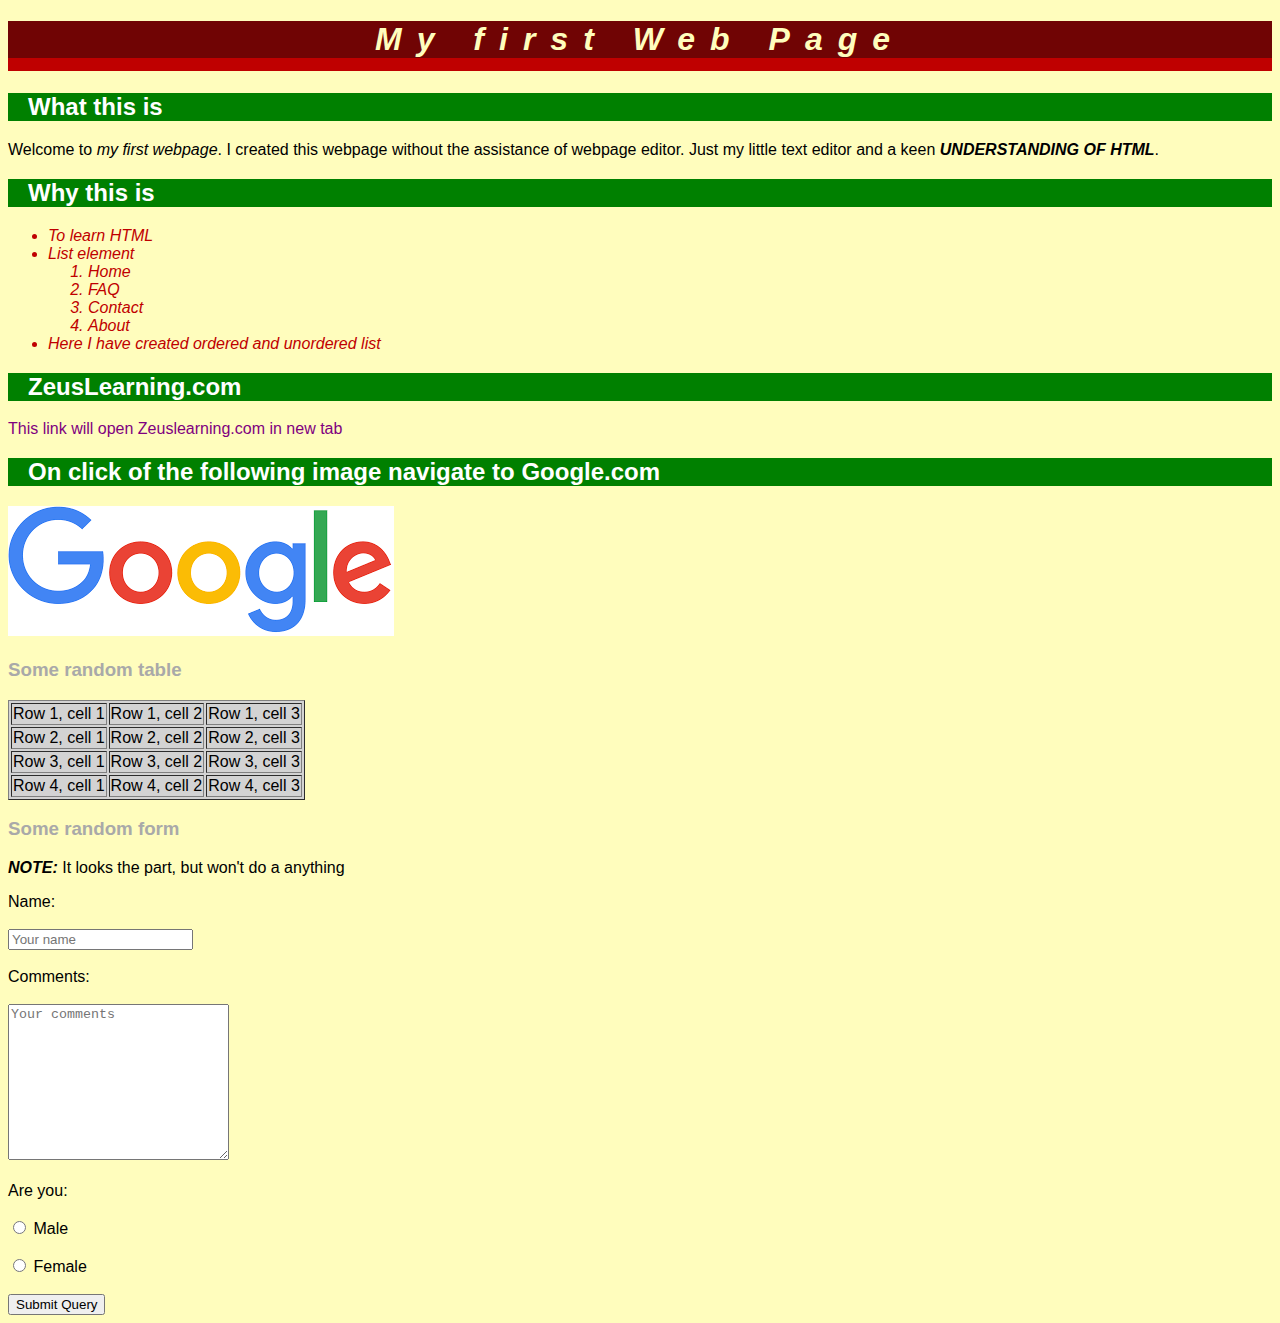
<file: Zeus/form_task/index.html>
<!DOCTYPE html>
<html lang="en">
  <head>
    <meta charset="UTF-8" />
    <meta http-equiv="X-UA-Compatible" content="IE=edge" />
    <meta name="viewport" content="width=device-width, initial-scale=1.0" />
    <title>My first web page</title>
    <link rel="stylesheet" href="styles.css" />
    <script src="script.js"></script>
  </head>
  <body>
    <h1>My first Web Page</h1>
    <h2>What this is</h2>
    <p>
      Welcome to <em>my first webpage</em>. I created this webpage without the
      assistance of webpage editor. Just my little text editor and a keen
      <strong>understanding of html</strong>.
    </p>
    <h2>Why this is</h2>
    <ul>
      <li>To learn HTML</li>
      <li>
        List element
        <ol>
          <li>Home</li>
          <li>FAQ</li>
          <li>Contact</li>
          <li>About</li>
        </ol>
      </li>
      <li>Here I have created ordered and unordered list</li>
    </ul>
    <h2>ZeusLearning.com</h2>
    <a href="https://www.zeuslearning.com/" target="_blank"
      >This link will open Zeuslearning.com in new tab</a
    >
    <h2>On click of the following image navigate to Google.com</h2>
    <a href="http://www.gooogle.com">
      <img
        src="[data-uri]"
        alt="Google logo"
      />
    </a>
    <h3>Some random table</h3>
    <table border="1">
      <tr>
        <td>Row 1, cell 1</td>
        <td>Row 1, cell 2</td>
        <td>Row 1, cell 3</td>
      </tr>
      <tr>
        <td>Row 2, cell 1</td>
        <td>Row 2, cell 2</td>
        <td>Row 2, cell 3</td>
      </tr>
      <tr>
        <td>Row 3, cell 1</td>
        <td>Row 3, cell 2</td>
        <td>Row 3, cell 3</td>
      </tr>
      <tr>
        <td>Row 4, cell 1</td>
        <td>Row 4, cell 2</td>
        <td>Row 4, cell 3</td>
      </tr>
    </table>
    <h3>Some random form</h3>
    <p><strong>Note:</strong> It looks the part, but won't do a anything</p>
    <form
      action="index.html"
      name="userDetails"
      method="post"
      onsubmit="return Validation()"
    >
      <label for="name">Name:</label>
      <br /><br />
      <input type="text" name="name" placeholder="Your name" />
      <br /><br />
      <label for="comments">Comments: </label>
      <br /><br />
      <textarea
        id="comment"
        name="comments"
        rows="10"
        cols="25"
        placeholder="Your comments"
      ></textarea>
      <br /><br />
      <label for="radio">Are you:</label>
      <br /><br />
      <input type="radio" name="gender" value="Male" />
      <label for="Male">Male</label>
      <br /><br />
      <input type="radio" name="gender" value="Female" />
      <label for="Female">Female</label>
      <br /><br />
      <input type="submit" value="Submit Query" />
    </form>
  </body>
</html>
</file>
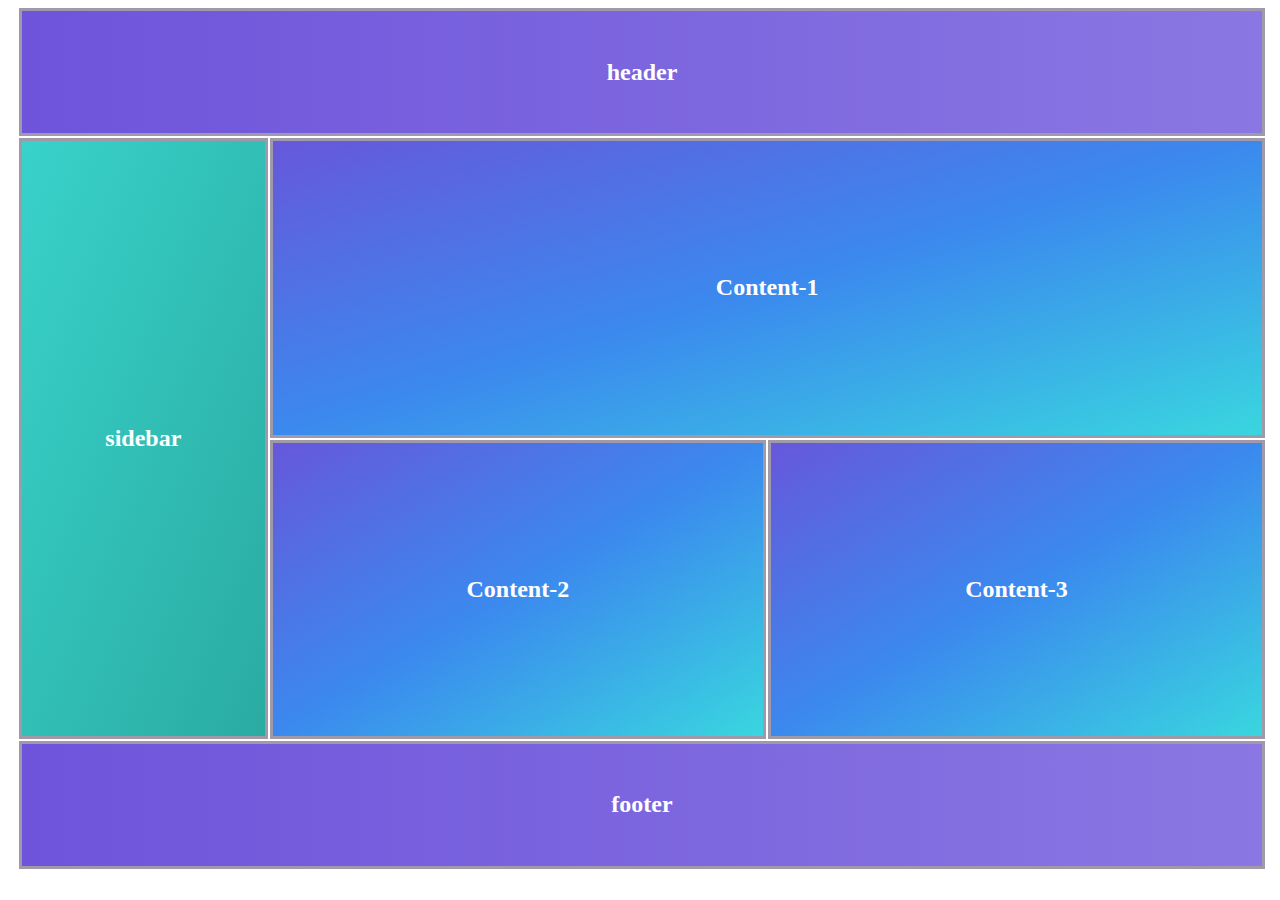
<file: Zeus/task2/task2.html>
<!DOCTYPE html>
<html lang="en">
  <head>
    <meta charset="UTF-8" />
    <meta http-equiv="X-UA-Compatible" content="IE=edge" />
    <meta name="viewport" content="width=device-width, initial-scale=1.0" />
    <title>Grid Task</title>
    <link rel="stylesheet" href="task2.css" />
  </head>
  <body>
    <div class="container">
      <div class="header"><h2>header</h2></div>
      <div class="sidebar"><h2>sidebar</h2></div>
      <div class="content1"><h2>Content-1</h2></div>
      <div class="content2"><h2>Content-2</h2></div>
      <div class="content3"><h2>Content-3</h2></div>
      <div class="footer"><h2>footer</h2></div>
    </div>
  </body>
</html>
</file>
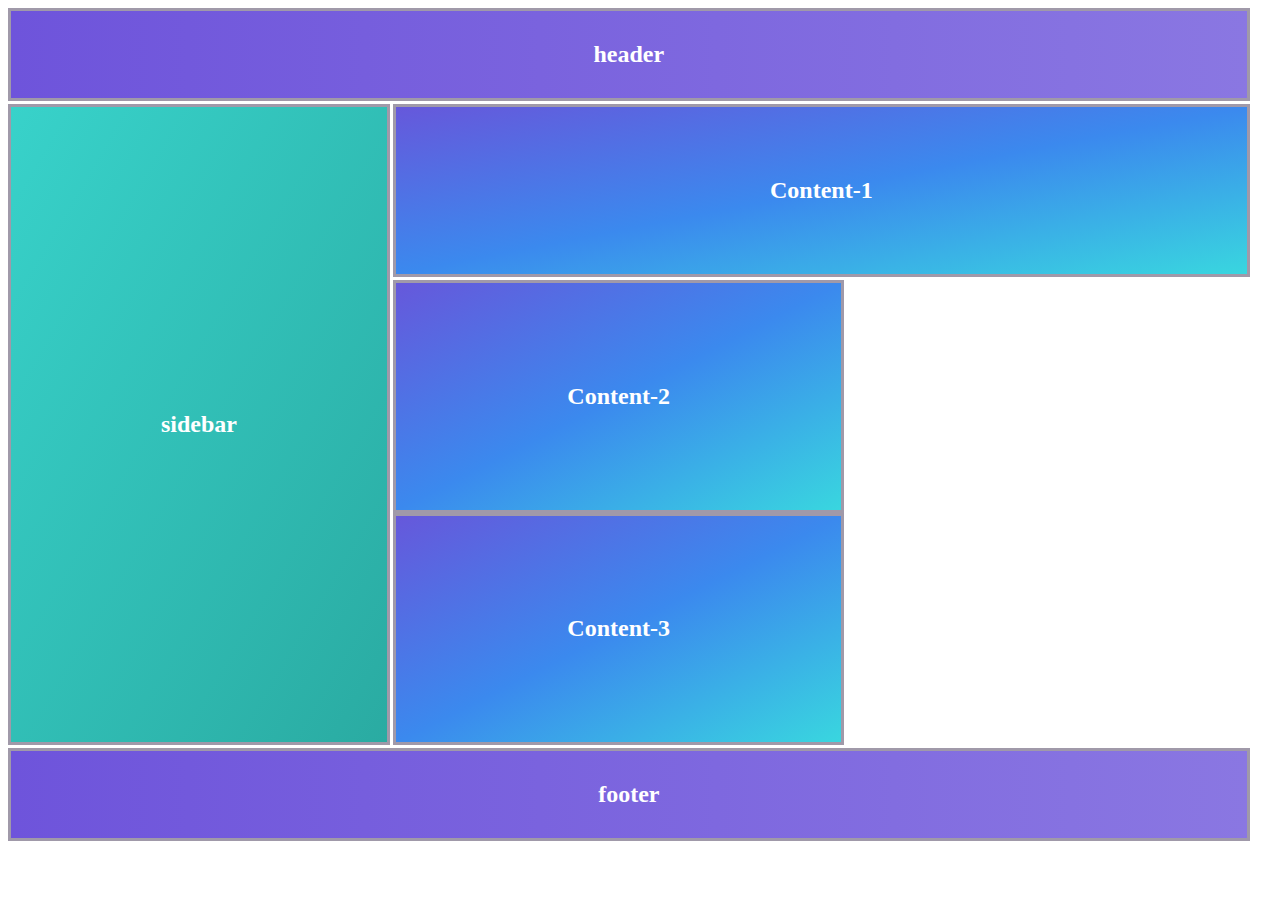
<file: Zeus/task2/task2_flex.html>
<!DOCTYPE html>
<html lang="en">
  <head>
    <meta charset="UTF-8" />
    <meta http-equiv="X-UA-Compatible" content="IE=edge" />
    <meta name="viewport" content="width=device-width, initial-scale=1.0" />
    <title>Flex Task</title>
    <link rel="stylesheet" href="flex.css" />
  </head>
  <body>
    <div class="container">
      <div class="header"><h2>header</h2></div>
      <div class="middle">
        <div class="sidebar"><h2>sidebar</h2></div>
        <div class="content">
          <div class="content1"><h2>Content-1</h2></div>
          <div class="content2"><h2>Content-2</h2></div>
          <div class="content3"><h2>Content-3</h2></div>
        </div>
      </div>
      <div class="footer"><h2>footer</h2></div>
    </div>
  </body>
</html>
</file>
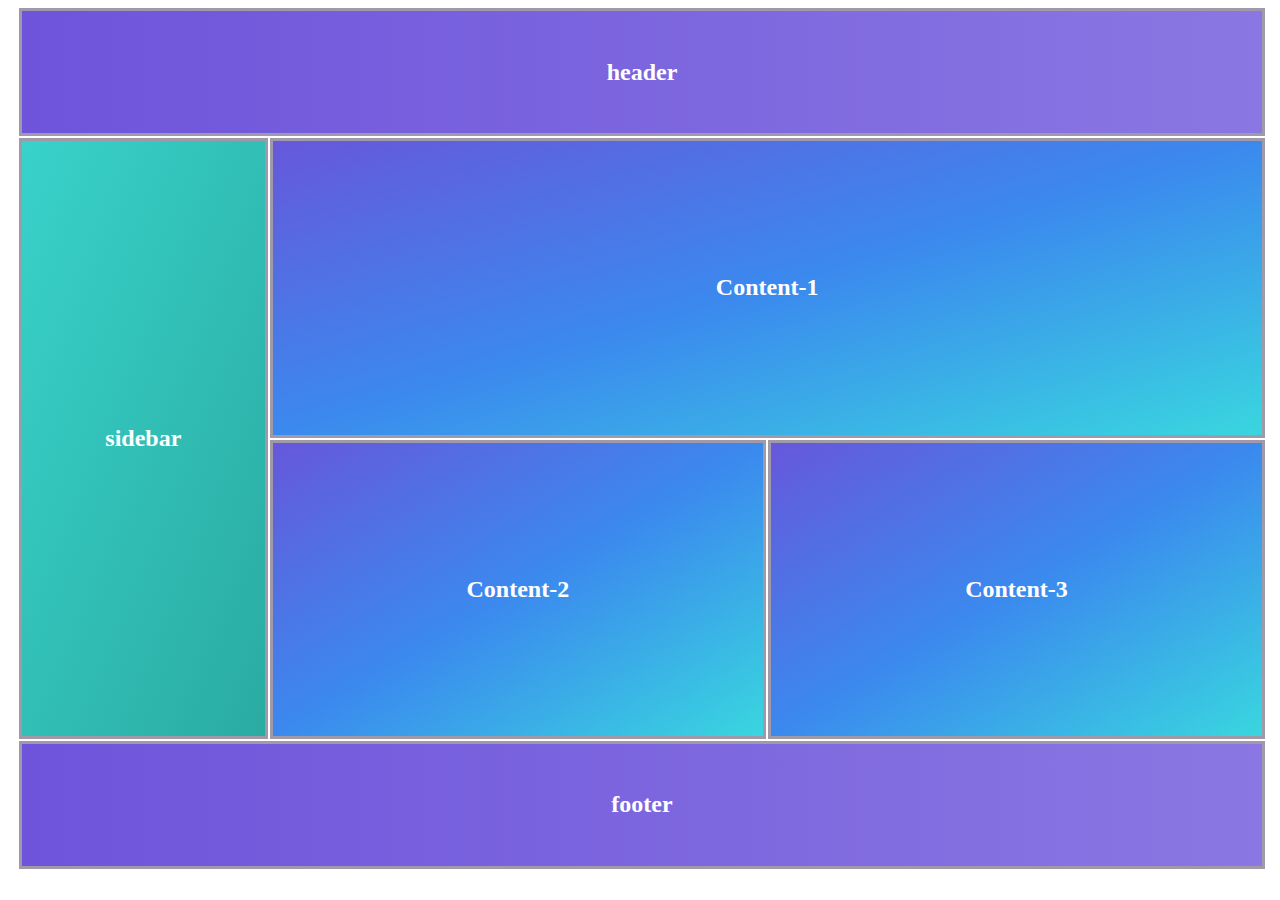
<file: Zeus/task2/task2_grid.html>
<!DOCTYPE html>
<html lang="en">
  <head>
    <meta charset="UTF-8" />
    <meta http-equiv="X-UA-Compatible" content="IE=edge" />
    <meta name="viewport" content="width=device-width, initial-scale=1.0" />
    <title>Grid Task</title>
    <link rel="stylesheet" href="grid.css" />
  </head>
  <body>
    <div class="container">
      <div class="header"><h2>header</h2></div>
      <div class="sidebar"><h2>sidebar</h2></div>
      <div class="content1"><h2>Content-1</h2></div>
      <div class="content2"><h2>Content-2</h2></div>
      <div class="content3"><h2>Content-3</h2></div>
      <div class="footer"><h2>footer</h2></div>
    </div>
  </body>
</html>
</file>
<file: Zeus/form_task/styles.css>
body {
  background-color: #fffdbd;
  font-family: sans-serif;
}

h1 {
  color: #fffdbd;
  background-color: #700404;
  text-align: center;
  font-style: italic;
  letter-spacing: 15px;
  border-bottom: 13px solid #bf0000;
}

h2 {
  background-color: green;
  color: white;
  padding-left: 20px;
}

li {
  color: #bf0000;
  font-style: italic;
}

a {
  text-decoration: none;
  color: purple;
}

table {
  background-color: lightgrey;
}

h3 {
  color: darkgray;
}

strong {
  font-style: italic;
  text-transform: uppercase;
}
</file>
<file: Zeus/task2/task2.css>
h2 {
  color: white;
}

.container {
  width: 97vw;
  height: 95vh;
  margin: auto;
  display: grid;
  grid-template-columns: 20% 40% 40%;
  grid-template-rows: 15% 35% 35% 15%;
  grid-gap: 2px;
}

.header {
  background-image: linear-gradient(to right, #6e54db, #8a77e2);
  grid-column: 1 / -1;
  text-align: center;
  display: flex;
  justify-content: center;
  align-items: center;
  border: 3px solid #a099a9;
}

.sidebar {
  background-image: linear-gradient(to bottom right, #38d2ca, #2aaba2);
  grid-row: 2 / -2;
  border: 3px solid #a099a9;
  display: flex;
  justify-content: center;
  align-items: center;
}

.content1,
.content2,
.content3 {
  border: 3px solid #a099a9;
  background-image: linear-gradient(to bottom right, #6658db, #3b89ee, #39d6df);
  display: flex;
  justify-content: center;
  align-items: center;
}

.content1 {
  grid-column: 2/-1;
}

.footer {
  border: 3px solid #a099a9;
  display: flex;
  justify-content: center;
  align-items: center;
  background-image: linear-gradient(to right, #6e54db, #8a77e2);
  grid-column: 1 / -1;
  text-align: center;
}
</file>
<file: Zeus/task2/flex.css>
h2 {
  color: white;
  margin: 30px auto;
}

.container {
  width: 97vw;
  height: 95vh;
  display: flex;
  flex-direction: column;
}

.header {
  background-image: linear-gradient(to right, #6e54db, #8a77e2);
  border: 3px solid #a099a9;
  margin-bottom: 3px;
  display: flex;
  justify-content: center;
  align-items: center;
}
.middle {
  height: 75%;
  display: flex;
  margin-bottom: 3px;
}
.sidebar {
  background-image: linear-gradient(to bottom right, #38d2ca, #2aaba2);
  border: 3px solid #a099a9;
  padding: 200px 150px;
  margin-right: 3px;
  display: flex;
  justify-content: center;
  align-items: center;
}
.content {
  width: 100%;
  display: flex;
  flex-wrap: wrap;
}
.content1,
.content2,
.content3 {
  border: 3px solid #a099a9;
  background-image: linear-gradient(to bottom right, #6658db, #3b89ee, #39d6df);
  display: flex;
  justify-content: center;
  align-items: center;
}
.content1 {
  width: 100%;
  margin-bottom: 3px;
}
.content2 {
  margin-right: 3px;
}
.content2,
.content3 {
  padding: 30px 20%;
}
.footer {
  background-image: linear-gradient(to right, #6e54db, #8a77e2);
  border: 3px solid #a099a9;
  display: flex;
  justify-content: center;
  align-items: center;
}
</file>
<file: Zeus/task2/grid.css>
h2 {
  color: white;
}
.container {
  width: 97vw;
  height: 95vh;
  margin: auto;
  display: grid;
  grid-template-columns: 20% 40% 40%;
  grid-template-rows: 15% 35% 35% 15%;
  grid-gap: 2px;
}

.header {
  background-image: linear-gradient(to right, #6e54db, #8a77e2);
  grid-column: 1 / -1;
  /* text-align: center; */
  display: flex;
  justify-content: center;
  align-items: center;
  border: 3px solid #a099a9;
}

.sidebar {
  background-image: linear-gradient(to bottom right, #38d2ca, #2aaba2);
  grid-row: 2 / -2;
  border: 3px solid #a099a9;
  display: flex;
  justify-content: center;
  align-items: center;
}

.content1,
.content2,
.content3 {
  border: 3px solid #a099a9;
  background-image: linear-gradient(to bottom right, #6658db, #3b89ee, #39d6df);
  display: flex;
  justify-content: center;
  align-items: center;
}
.content1 {
  grid-column: 2/-1;
}

.footer {
  border: 3px solid #a099a9;
  display: flex;
  justify-content: center;
  align-items: center;

  background-image: linear-gradient(to right, #6e54db, #8a77e2);
  grid-column: 1 / -1;
  text-align: center;
}
</file>
